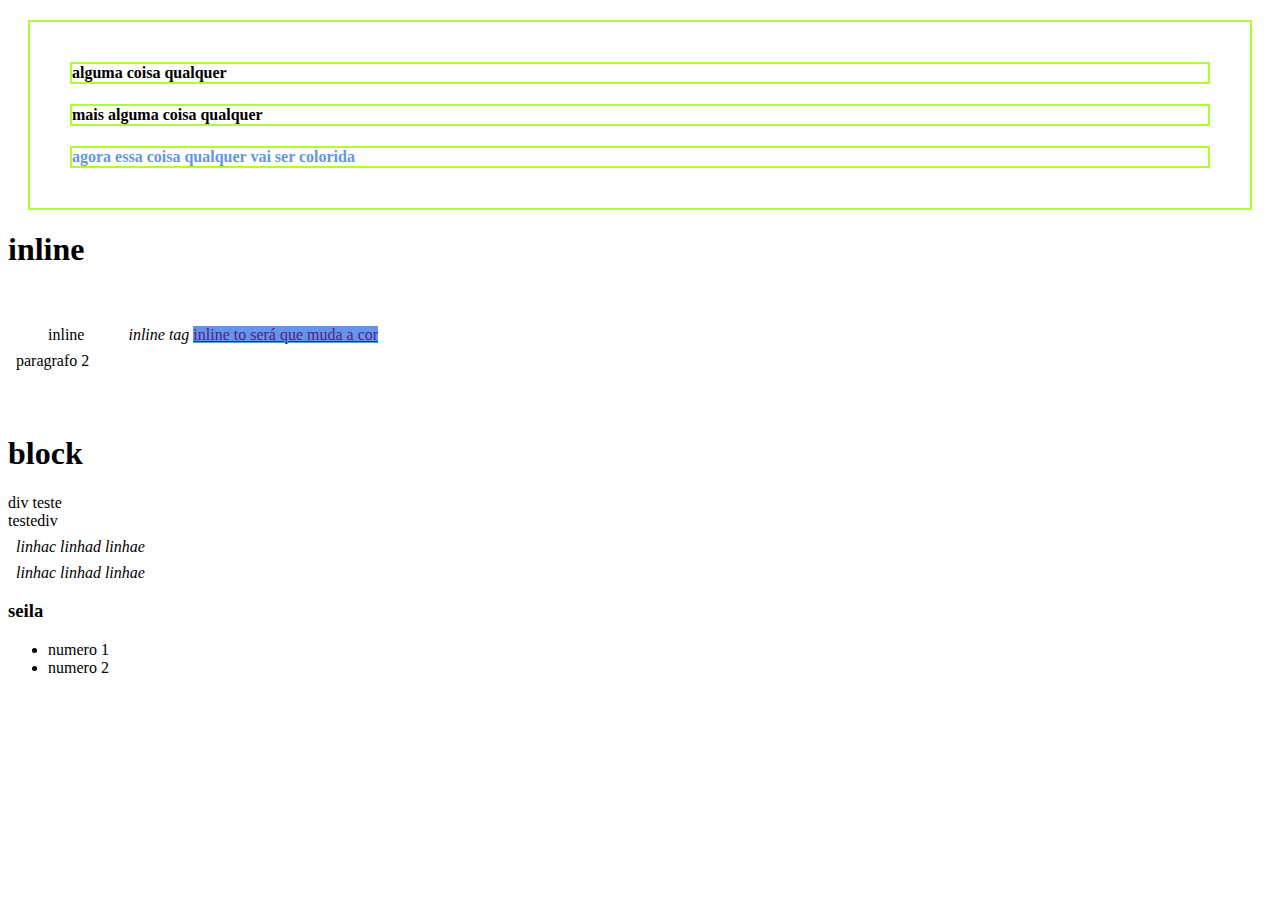
<file: net_ninja/index.html>
<!DOCTYPE html>
<html>
<head>
    <link rel="stylesheet" href="style.css">
    <title>forms HTML</title>
</head>
<body>
    <div class="aqui">
        <p>alguma coisa qualquer</p>
        <p>mais alguma coisa qualquer</p>
        <p class="coro">agora essa coisa qualquer vai ser colorida</p>
    </div>
    <h1>inline </h1> <br><br>
        <span>inline</span>
        <em>inline tag</em>
        <a href="">inline to será que muda a cor</a>
        <p>paragrafo 2</p>
<br><br>
    <h1>block</h1>
        <div>div teste</div>
        <div>testediv</div>
        <p>
            <em>linhac</em>
            <em>linhad</em>
            <em>linhae</em>
        </p>
        <p>
            <em>linhac</em>
            <em>linhad</em>
            <em>linhae</em>
        </p>
        <h3>seila</h3> 
        <ul>
            <li>numero 1</li>
            <li>numero 2</li>
        </ul>
</body>
</html>
</file>
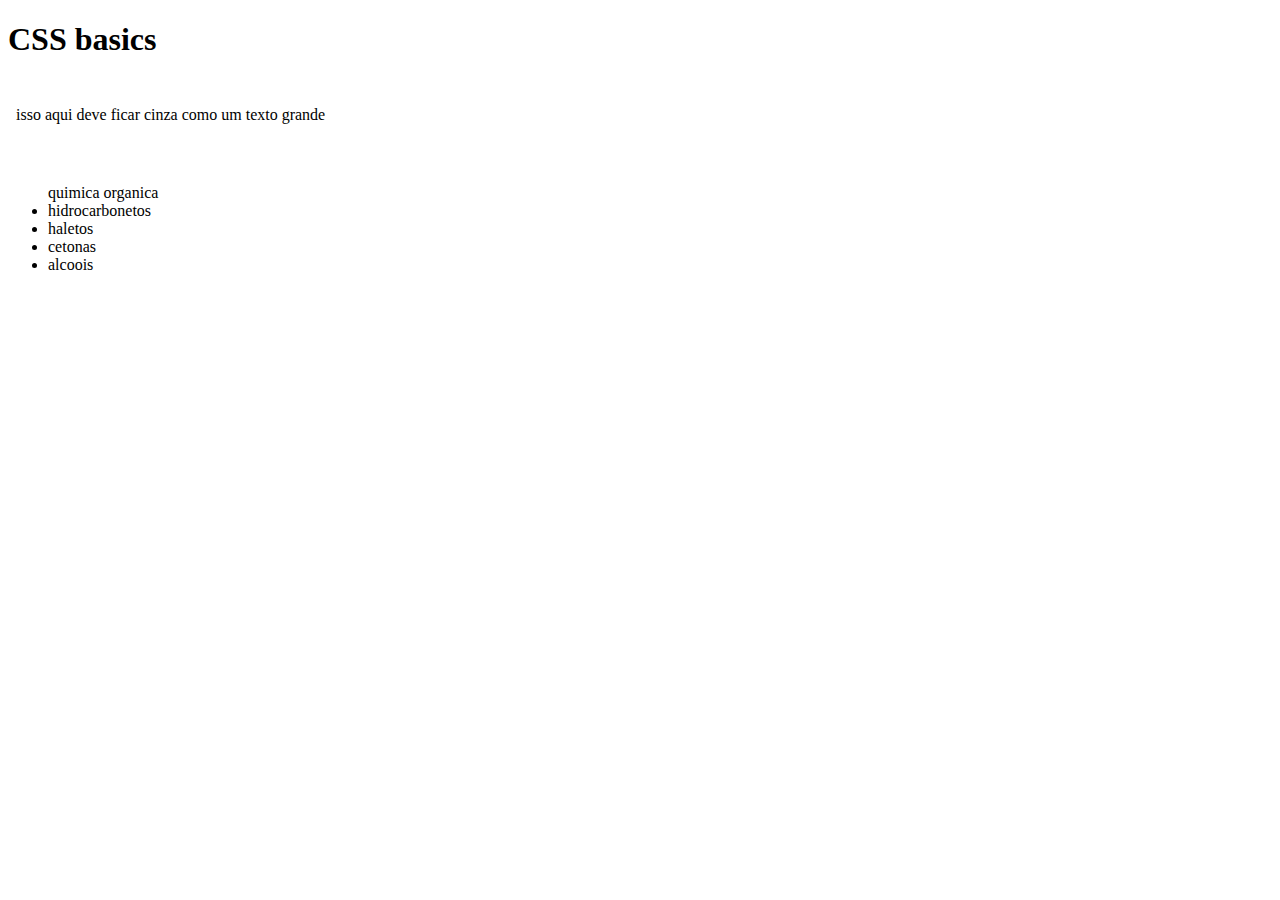
<file: net_ninja/about.html>
<!DOCTYPE html>
<html>
<head>
    <link rel="stylesheet" href="style.css">
    <title>CSS basic</title>
</head>
<body>
   <h1>CSS basics</h1>
    <br>
    <p>isso aqui deve ficar cinza como um texto grande</p>
    <br><br>
    <ul>
        quimica organica
        <li>
            hidrocarbonetos
        </li>
        <li>
            haletos
        </li>
        <li>
            cetonas
        </li>
        <li>alcoois</li>
    </ul>

</body>
</html>
</file>
<file: net_ninja/style.css>
span{
    margin: 20px;
    padding: 20px
}
div.aqui{
    font-weight: bold;
    margin: 20px;
    padding: 20px; 
    border: 2px solid greenyellow;    
}
p{
    margin: inherit;
    border: inherit;
}
.coro{
    color: cornflowerblue;
}
a[href] {
    background-color: cornflowerblue;
}
</file>
